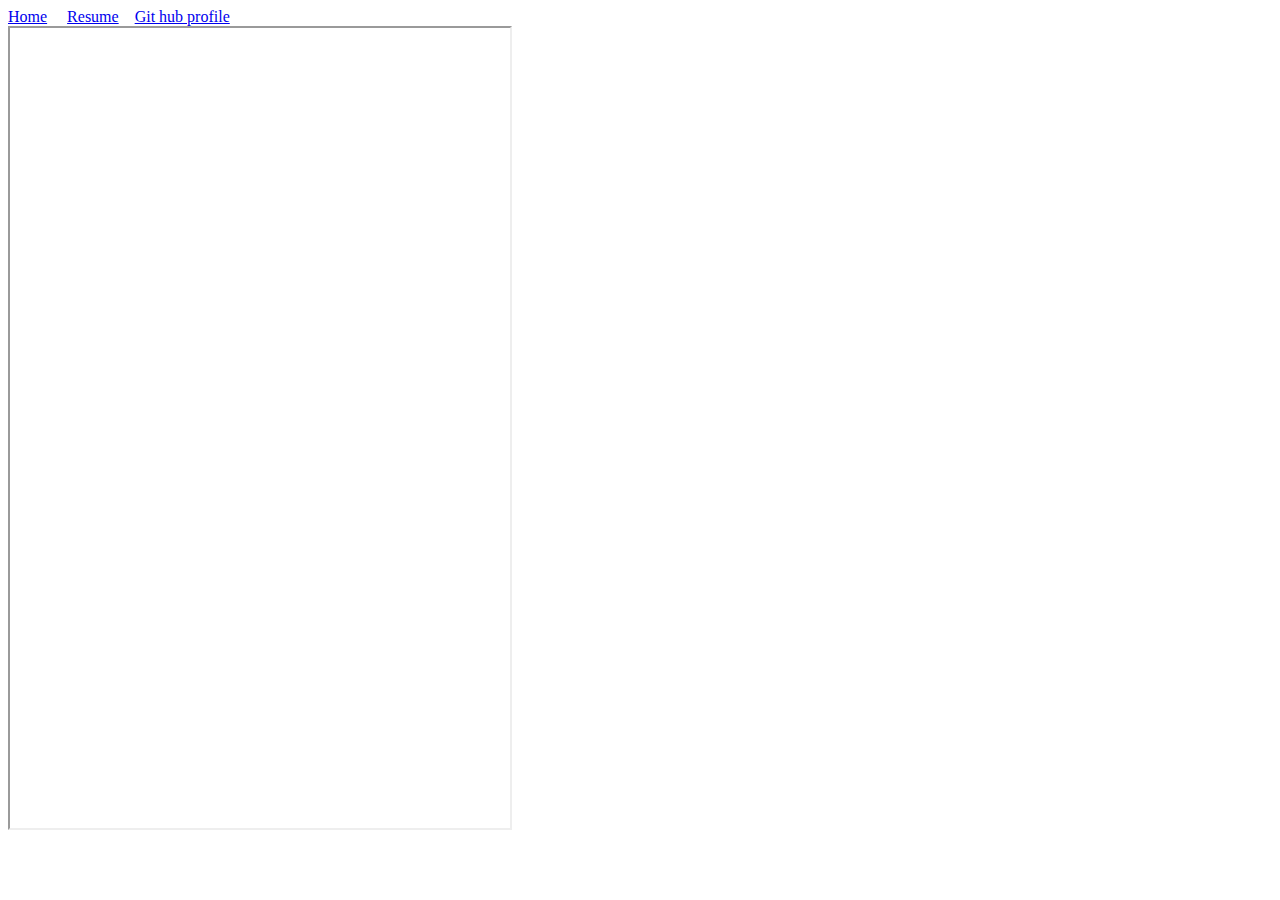
<file: nav.html>
<!DOCTYPE html>
<html>
<head>
	<title>Home</title>
</head>
<body>
	<nav>
		<a href="home.html">Home</a> &nbsp; &nbsp;
		<a href="resume.html" target="viewport">Resume</a>&nbsp; &nbsp;
		<a href="https://github.com/janakraj123" target="viewport">Git hub profile</a>
	</nav>
	<SECTION>
		<iframe src="https://github.com/janakraj123/my_resume/tree/feature-1" name="viewport" width="500px" height="800px"></iframe>
	</SECTION>
</body>
</html>
</file>
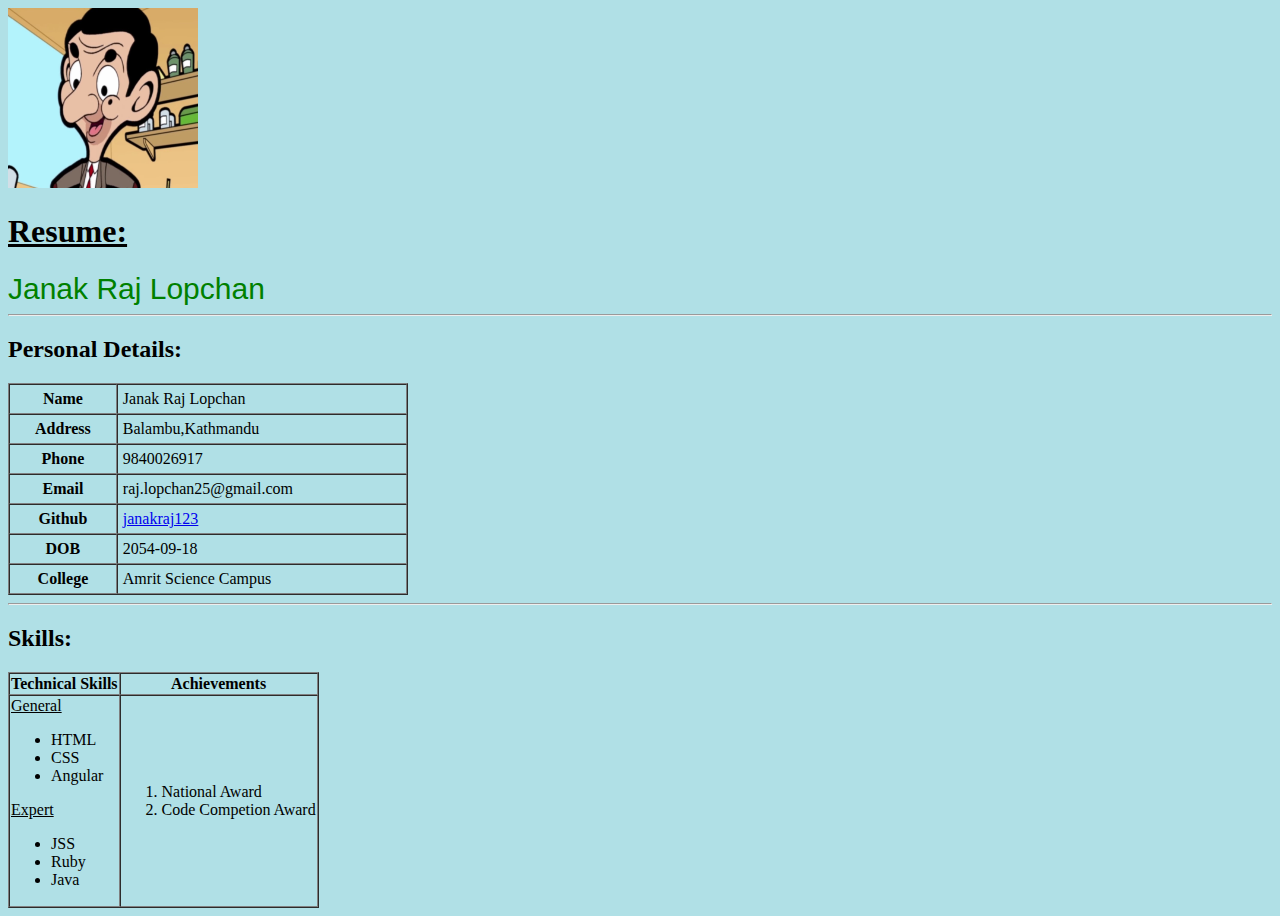
<file: resume.html>
<!DOCTYPE html>
<html>
<head>
	<title>My resume</title>
	<link rel="stylesheet" type="text/css" href="style.css">
</head>
<body style="background-color:powderblue;">
	<img src="images/janak.jpg" height="180" width="190">
	<h1><u>Resume:</u></h1>

	<header>
		<div id="name">
		Janak Raj Lopchan
	</div>
	</header>
	
	<hr>
	<h2>Personal Details:</h2>
	<table border="1" width="400px" cellpadding="5px" cellspacing="0"> 
		<tr>
			<th>Name</th>
			<td>Janak Raj Lopchan</td>
		</tr>
		<tr>
			<th>Address</th>
			<td>Balambu,Kathmandu</td>
		</tr>
		<tr>
			<th>Phone</th>
			<td>9840026917</td>
		</tr>
		<tr>
			<th>Email</th>
			<td>raj.lopchan25@gmail.com</td>
		</tr>
		<tr>
			<th>Github</th>
			<td><a href="https://github.com/janakraj123">janakraj123</a></td>
		<tr>
			<th>DOB</th>
			<td>2054-09-18</td>
		</tr>
		<tr>
			<th>College</th>
			<td>Amrit Science Campus</td>
		</tr>
	</table>
	<hr>
	<h2>Skills:</h2>
	<table border="1" cellspacing="0">
		<tr>
			<th>Technical Skills</th>
			<th>Achievements</th>
		</tr>
		<tr>
			<td>
				<u>General</u>
				<ul>
					<li>HTML</li>
					<li>CSS</li>
					<li>Angular</li>
				</ul>
				<u>Expert</u>
				<ul>
					<li>JSS</li>
					<li>Ruby</li>
					<li>Java</li>
				</ul>
			</td>
			<td>
				<ol>
					<li>National Award</li>
					<li>Code Competion Award</li>
				</ol>
			</td>
		</tr>
	</table>
</body>
</html>
</file>
<file: style.css>
header{
	font-size:30px;
	color:green;
	font-family: Helvetica;
}
#name:hover{
	color: red;
}
</file>
